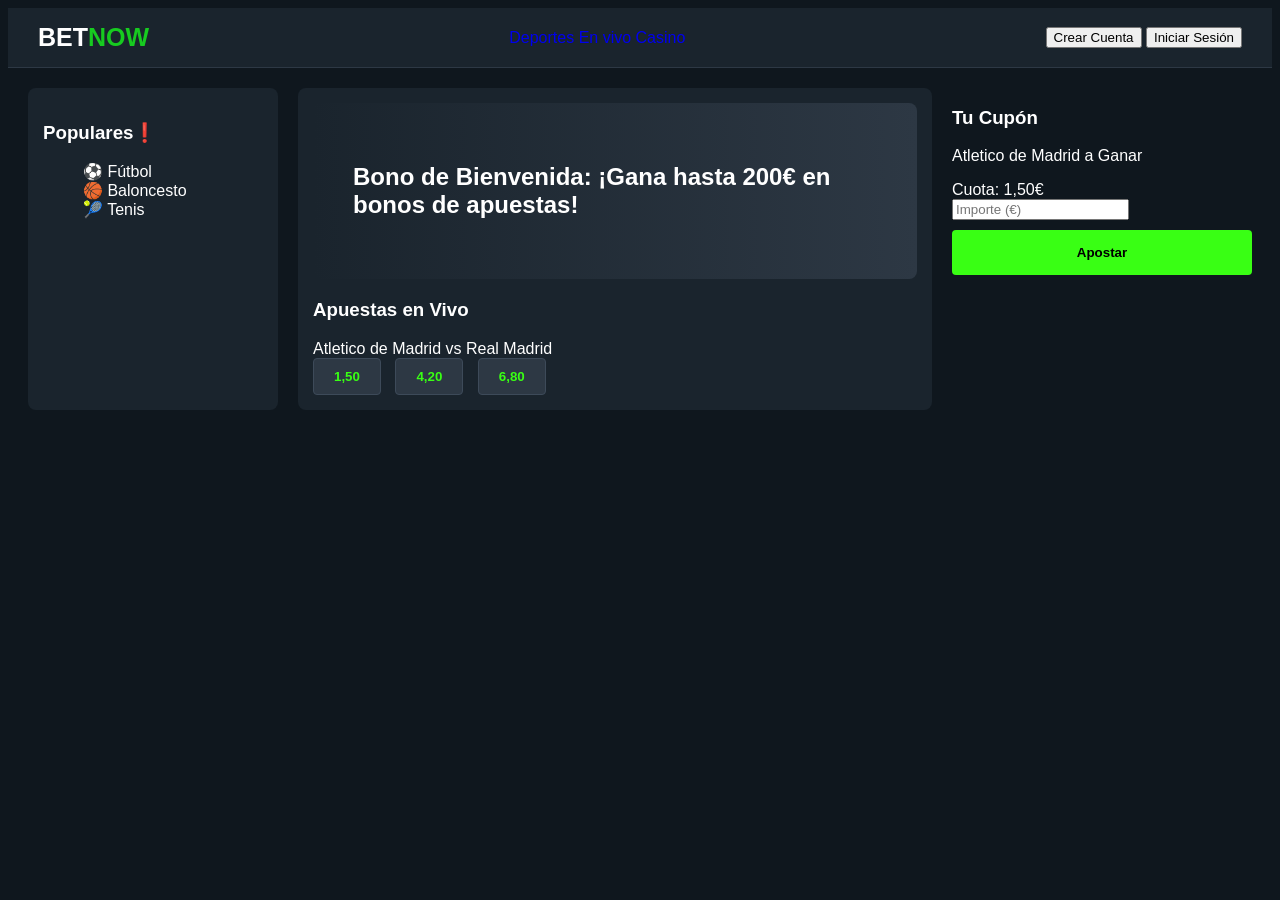
<file: index.html>
<!DOCTYPE html>
<html lang="es-es">
    <head>
        <title>BetNow</title>
        <meta charset="UTF-8">
        <link rel="stylesheet" href="style.css">
    </head>
    <body>
        <header class="barranav">
            <div class="logo">BET<span>NOW</span></div>
            <nav>
                <!--Aqui tengo que cambiar el href para que lleve a otra página en vez de a la misma-->
                <a href="#">Deportes</a>
                <a href="#">En vivo</a>
                <a href="#">Casino</a>
            </nav>
            <div class="botones_usu">
                <form>
                <button class="logearse" type="submit" formaction="log.html">Crear Cuenta</button>
                <button class="iniciar">Iniciar Sesión</button>
                </form>
            </div>
        </header>
        
        <main class="principal">
            <div class="barralat">
                <h3>Populares❗</h3>
                <ul>
                    <li>⚽ Fútbol</li>
                    <li>🏀 Baloncesto</li>
                    <li>🎾 Tenis</li>
                </ul>
            </div>
            <div class="content">
                <div class="banner">
                    <h2>Bono de Bienvenida: ¡Gana hasta 200€ en bonos de apuestas!</h2>
                </div>
                <div class="apen-vivo">
                    <h3>Apuestas en Vivo</h3>
                    <div class="apu-card">
                        <div class="equipos">Atletico de Madrid vs Real Madrid</div>
                        <div class="cuotas">
                            <button>1,50</button>
                            <button>4,20</button>
                            <button>6,80</button>
                        </div>
                    </div>
                </div>
            </div>
            <div class="Cupones">
                <h3>Tu Cupón</h3>
                <div class="cupón">
                    <p>Atletico de Madrid a Ganar</p>
                    <span>Cuota: 1,50€</span>
                </div>
                <div class="input-apuesta">
                    <input type="number" placeholder="Importe (€)">
                    <button class="apostar">Apostar</button>
                </div>
            </div>
        </main>
    </body>
</html>
</file>
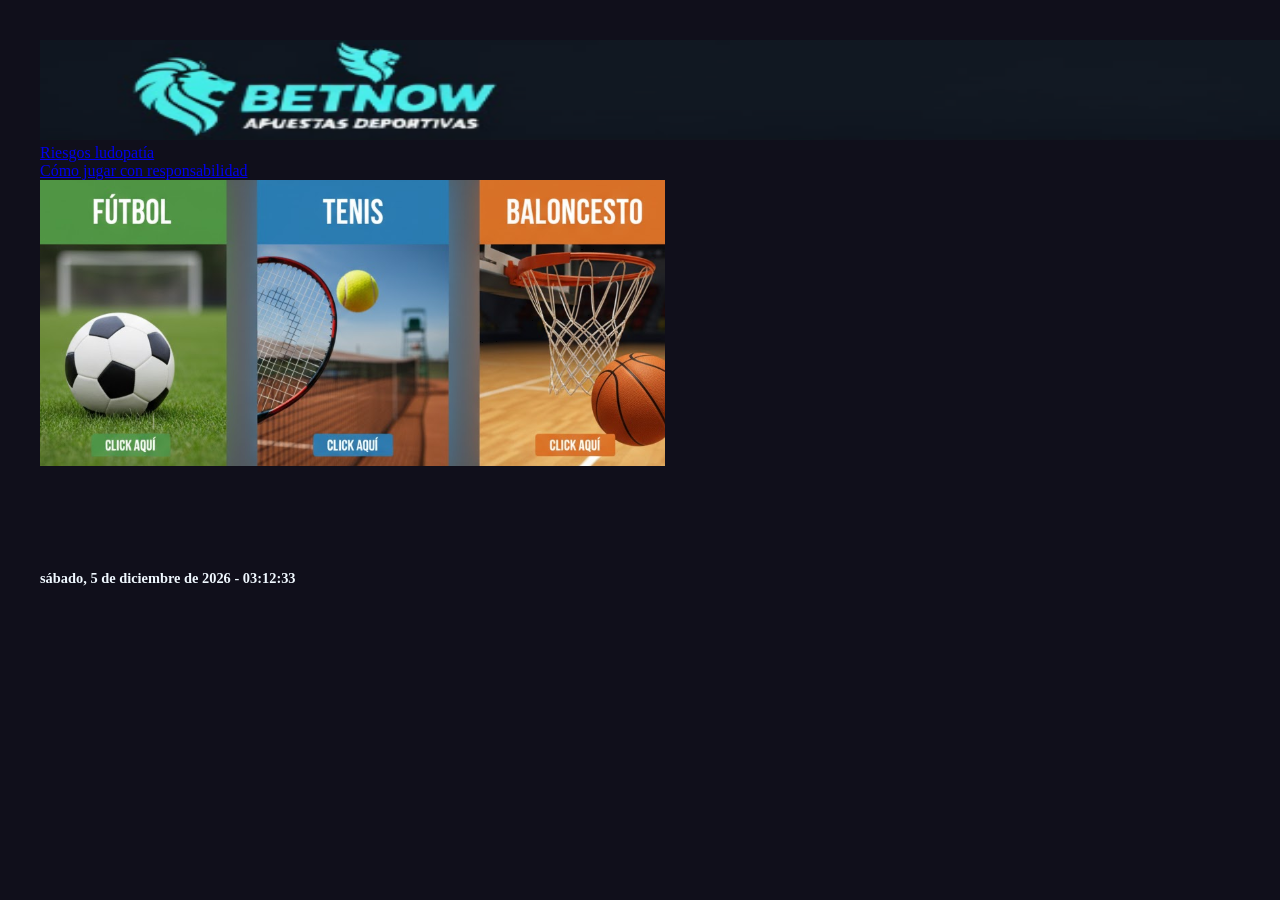
<file: página web ejercicios/index.html>
<!DOCTYPE html>
<html language="es.es" dir="ltr">
<head>
    <title>BetNow</title>
    <!-- Aquí empiezan los meta -->
     <meta charset="UTF-8">
     <meta name="date" content="18/09/2025">
     <meta name="generator" content="VisualStudio">
     <meta name="author" content="David Aguilar">
     <meta name="description" content="BetNow, página de casa de apuestas no oficial para el proyecto de lenguaje de marcas">
     <meta name="keywords" content="BetNow, David Aguilar, ASIR">
     <meta name="locality" content="Madrid, España">
     <meta name="rating" content="general">
     <meta name="robot" content="nofollow">
        <meta http-equiv="refresh" content="10">
    <!--Aquí empiezan los link-->
<link rel="icon" href="images/favicon.ico" type="image/x-icon">
    
<!--Aquí el apartado style para el reloj-->
    <style>
        #reloj {
            font-size: 0.9em;
            font-weight:900;
            margin-top: 100px;
            color: aliceblue;
        }
    </style>
    <style type="text/css">
        body {
            margin-left: 40px;
            margin-top: 40px;
            margin-right: 40px;
        }
    </style>
</head>
<body style="background-color: rgb(16, 15, 27);">
    
    <!--header/cabecera-->

    <div id="header" style="background-color: rgba(16, 15, 27)" align="margin-left">

        <img src="images/banner.png" alt="banner" width="1500" height="100"><br>
        <a href="https://cinfasalud.cinfa.com/p/ludopatia/">Riesgos ludopatía</a> <br>
        <a href="https://www.selae.es/es/web-corporativa/responsabilidad-social/gestion-responsable-del-juego/los-10-consejos">Cómo jugar con responsabilidad</a> <br>
    </div>

<div id="body" style="background-color: rgb(16, 15, 27)" align="margin-left">

<!--Aquí va a estar el mapa donde el usuario va a acceder a los diferentes deportes-->

<img src="images/mapa.png" usemap="#mapa1" alt="secciones">
<map name="#mapa1">
    <area href="fútbol.html" shape="rect" coords="(51, 257) (120, 278)" alt="fútbol">
    <area href="tenis.html" shape="rect" coords="(274, 256) (354, 279)" alt="tenis">
    <area href="baloncesto.html" shape="rect" coords="(496, 256) (578, 278)">
</map>


<!--Contenedor donde aparecen la fecha y la hora-->
<div id="reloj"></div>


<!--Script de JavaScript-->
<script>
    function actualizarReloj() {
      const ahora = new Date();

      const opcionesFecha = { weekday: 'long', year: 'numeric', month: 'long', day: 'numeric' };
      const opcionesHora = { hour: '2-digit', minute: '2-digit', second: '2-digit' };

      const fecha = ahora.toLocaleDateString('es-ES', opcionesFecha);
      const hora = ahora.toLocaleTimeString('es-ES', opcionesHora);

      document.getElementById('reloj').innerHTML = `${fecha} - ${hora}`;
    }

    setInterval(actualizarReloj, 1000);
    actualizarReloj();
</script>
</body>
</html>
</file>
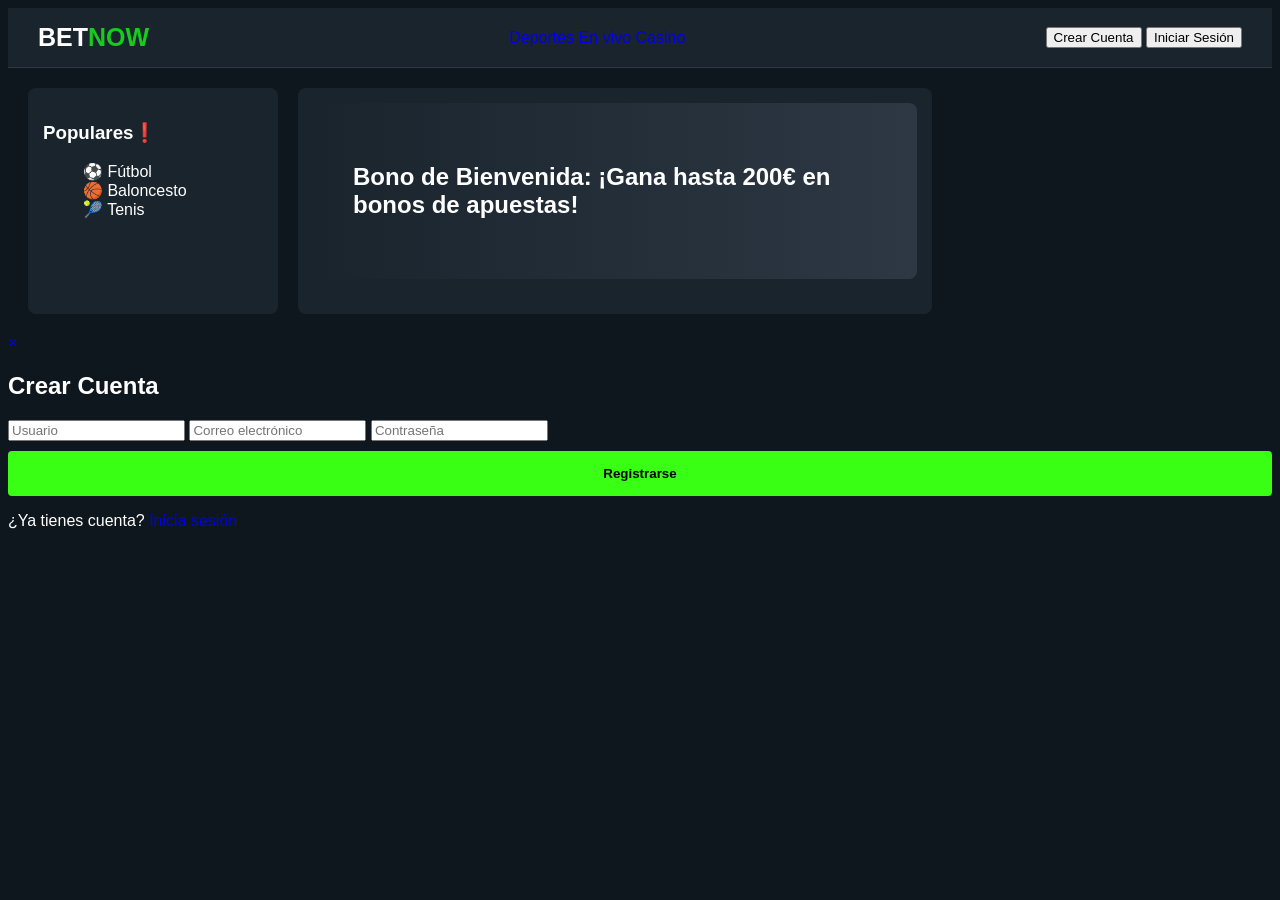
<file: log.html>
<!DOCTYPE html>
<html lang="es-es">
<head>
    <title>BetNow - Registro</title>
    <meta charset="UTF-8">
    <link rel="stylesheet" href="style.css">
</head>
<body class="body-log">

    <div class="desenfoque-contenedor">
        <header class="barranav">
            <div class="logo">BET<span>NOW</span></div>
            <nav>
                <a href="#">Deportes</a>
                <a href="#">En vivo</a>
                <a href="#">Casino</a>
            </nav>
            <div class="botones_usu">
                <button class="logearse">Crear Cuenta</button>
                <button class="iniciar">Iniciar Sesión</button>
            </div>
        </header>
        
        <main class="principal">
            <div class="barralat">
                <h3>Populares❗</h3>
                <ul>
                    <li>⚽ Fútbol</li>
                    <li>🏀 Baloncesto</li>
                    <li>🎾 Tenis</li>
                </ul>
            </div>
            <div class="content">
                <div class="banner">
                    <h2>Bono de Bienvenida: ¡Gana hasta 200€ en bonos de apuestas!</h2>
                </div>
            </div>
            </main>
    </div>

    <div class="capa-login">
        <div class="tarjeta-registro">
            <div class="cerrar"><a href="index.html">×</a></div>
            <h2>Crear Cuenta</h2>
            <form>
                <input type="text" placeholder="Usuario" required>
                <input type="email" placeholder="Correo electrónico" required>
                <input type="password" placeholder="Contraseña" required>
                <button type="submit" class="apostar">Registrarse</button>
            </form>
            <p>¿Ya tienes cuenta? <a href="#">Inicia sesión</a></p>
        </div>
    </div>

</body>
</html>
</file>
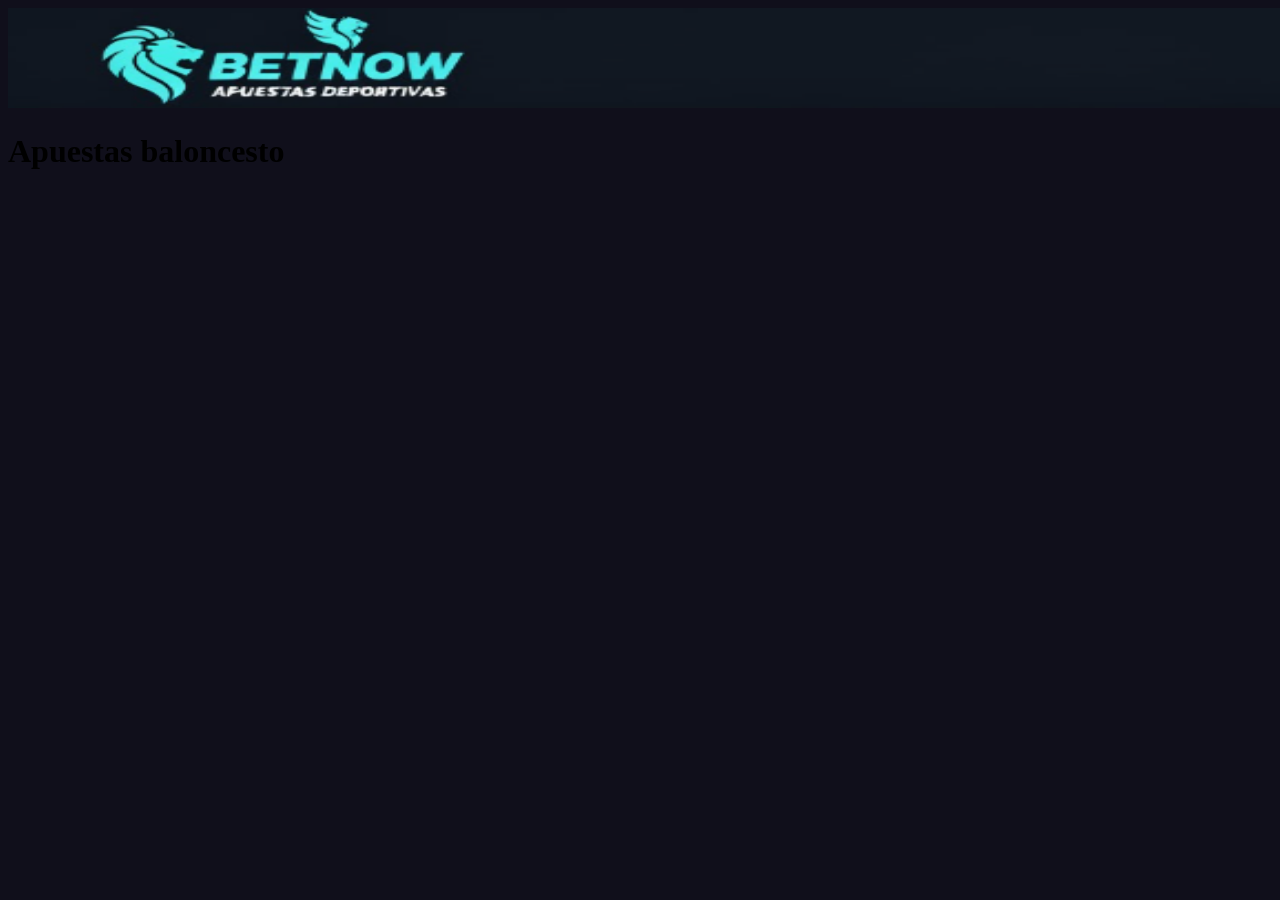
<file: página web ejercicios/baloncesto.html>
<!DOCTYPE html>
<html language="es.es" dir="ltr">
<head>
    <title>BetNow</title>
    <!-- Aquí empiezan los meta -->
     <meta charset="UTF-8">
     <meta name="date" content="18/09/2025">
     <meta name="generator" content="VisualStudio">
     <meta name="author" content="David Aguilar">
     <meta name="description" content="BetNow, página de casa de apuestas no oficial para el proyecto de lenguaje de marcas">
     <meta name="keywords" content="BetNow, David Aguilar, ASIR">
     <meta name="locality" content="Madrid, España">
     <meta name="rating" content="general">
     <meta name="robot" content="nofollow">
        <meta http-equiv="refresh" content="10">
    <!--Aquí empiezan los link-->
<link rel="icon" href="images/favicon.ico" type="image/x-icon">
</head>

<body style="background-color: rgb(16, 15, 27);">
    
    <!--header/cabecera-->

    <div id="header" style="background-color: rgba(16, 15, 27)" align="margin-left">

        <img src="images/banner.png" alt="banner" width="1500" height="100"><br>
        <h1>Apuestas baloncesto</h1>
    </div>

<div id="body" style="background-color: rgb(16, 15, 27)" align="margin-left">
</div>
</body>
</html>
</file>
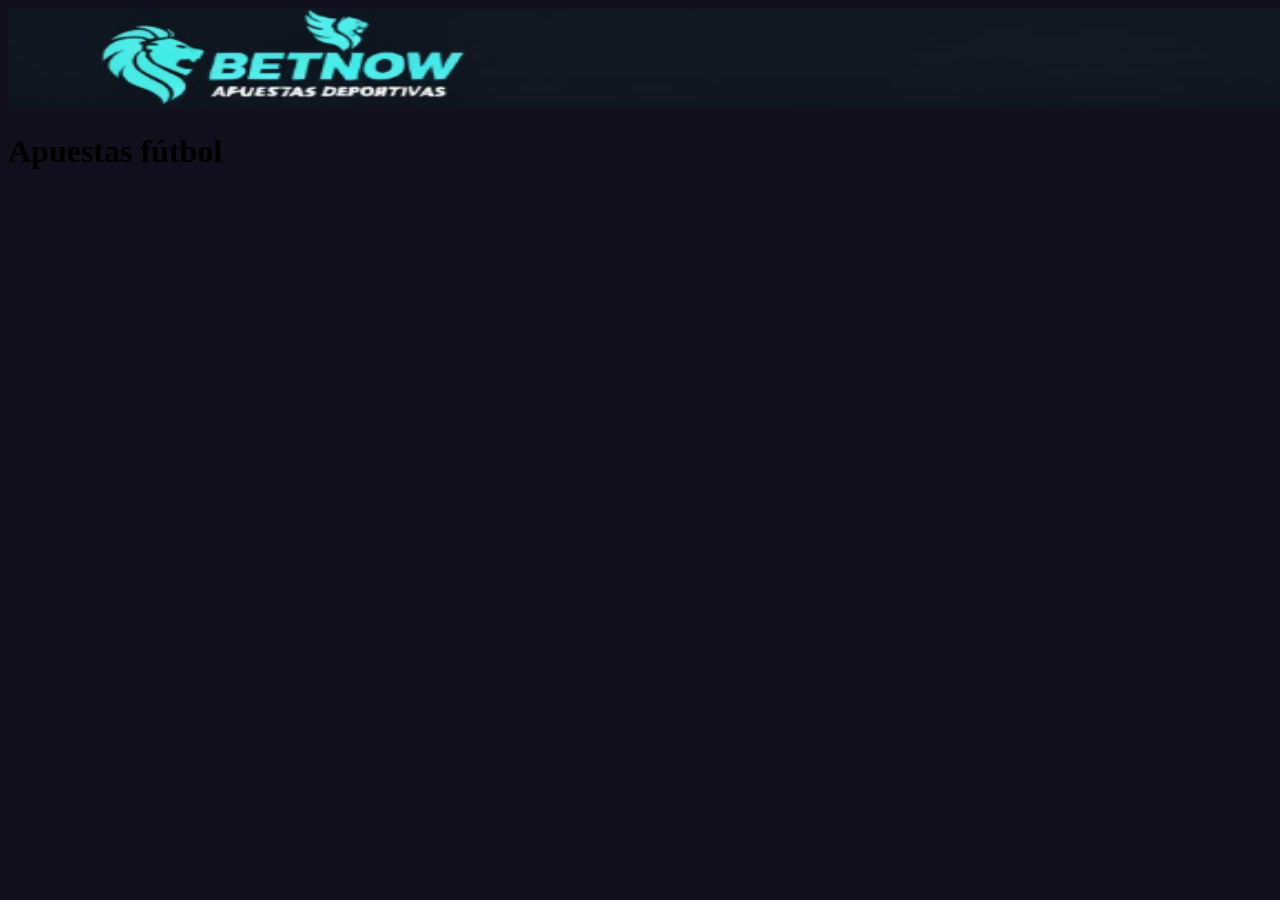
<file: página web ejercicios/fútbol.html>
<!DOCTYPE html>
<html language="es.es" dir="ltr">
<head>
    <title>BetNow</title>
    <!-- Aquí empiezan los meta -->
     <meta charset="UTF-8">
     <meta name="date" content="18/09/2025">
     <meta name="generator" content="VisualStudio">
     <meta name="author" content="David Aguilar">
     <meta name="description" content="BetNow, página de casa de apuestas no oficial para el proyecto de lenguaje de marcas">
     <meta name="keywords" content="BetNow, David Aguilar, ASIR">
     <meta name="locality" content="Madrid, España">
     <meta name="rating" content="general">
     <meta name="robot" content="nofollow">
        <meta http-equiv="refresh" content="10">
    <!--Aquí empiezan los link-->
<link rel="icon" href="images/favicon.ico" type="image/x-icon">
</head>

<body style="background-color: rgb(16, 15, 27);">
    
    <!--header/cabecera-->

    <div id="header" style="background-color: rgba(16, 15, 27)" align="margin-left">

        <img src="images/banner.png" alt="banner" width="1500" height="100"><br>
        <h1>Apuestas fútbol</h1>
    </div>

<div id="body" style="background-color: rgb(16, 15, 27)" align="margin-left">
</div>
</body>
</html>
</file>
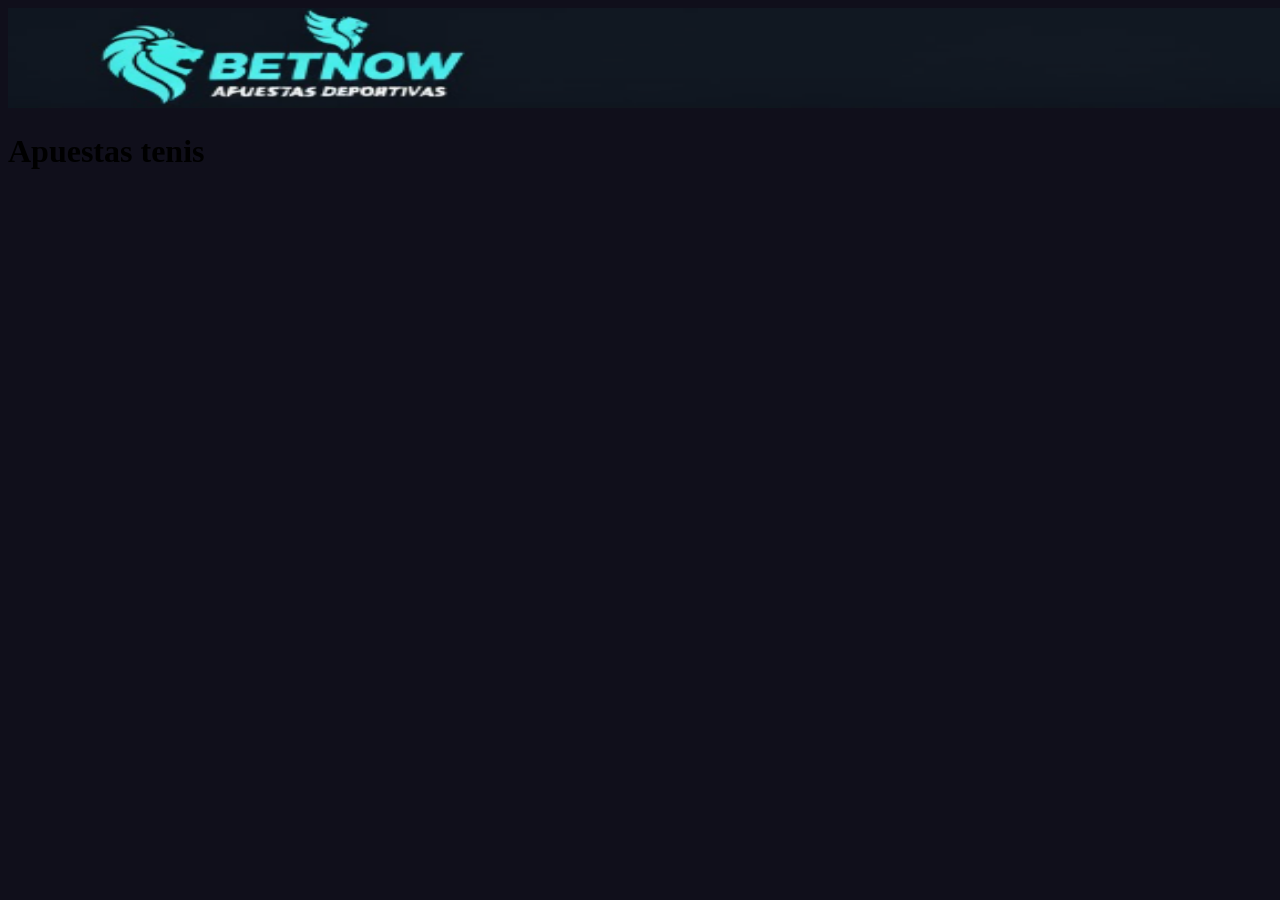
<file: página web ejercicios/tenis.html>
<!DOCTYPE html>
<html language="es.es" dir="ltr">
<head>
    <title>BetNow</title>
    <!-- Aquí empiezan los meta -->
     <meta charset="UTF-8">
     <meta name="date" content="18/09/2025">
     <meta name="generator" content="VisualStudio">
     <meta name="author" content="David Aguilar">
     <meta name="description" content="BetNow, página de casa de apuestas no oficial para el proyecto de lenguaje de marcas">
     <meta name="keywords" content="BetNow, David Aguilar, ASIR">
     <meta name="locality" content="Madrid, España">
     <meta name="rating" content="general">
     <meta name="robot" content="nofollow">
        <meta http-equiv="refresh" content="10">
    <!--Aquí empiezan los link-->
<link rel="icon" href="images/favicon.ico" type="image/x-icon">
</head>

<body style="background-color: rgb(16, 15, 27);">
    
    <!--header/cabecera-->

    <div id="header" style="background-color: rgba(16, 15, 27)" align="margin-left">

        <img src="images/banner.png" alt="banner" width="1500" height="100"><br>
        <h1>Apuestas tenis</h1>
    </div>

<div id="body" style="background-color: rgb(16, 15, 27)" align="margin-left">
</div>
</body>
</html>
</file>
<file: style.css>
body {
    background-color:#0f171e ;
    color: #ffffff;
    font-family: 'SegoeUI', sans-serif;
}
.barranav {
    display: flex;
    justify-content: space-between;
    align-items: center;
    padding: 15px 30px;
    background-color: #1a242d;
    border-bottom: 1px solid #2d3844;
}

.logo {
    font-weight: bold;
    font-size: 25px;
    color: #ffff;
}
.logo span  {
    color: rgb(23, 203, 32);
}
.principal {
    display: grid;
    grid-template-columns: 250px 1fr 300px; /*3 cols*/
    gap: 20px;
    padding: 20px;
}
ul {
    list-style: none;
}
.barralat, .content, .cupones {
    background-color: #1a242d;
    padding: 15px;
    border-radius: 8px;
}
.banner {
    background: linear-gradient(90deg, #1a242d, #2d3844);
    padding: 40px;
    border-radius: 8px;
    margin-bottom: 20px;
    border-left: 5px solid color rgb(23, 203, 32);
}
.cuotas button {
    background: #2d3844 ;
    color: #39ff14;
    border: 1px solid #3d4a59;
    padding: 10px 20px;
    margin-right: 10px;
    cursor: pointer;
    border-radius: 4px;
    font-weight: bold;
}
.cuotas button:hover {
    background: #39ff14;
    color: black;
}
.apostar {
    width: 100%;
    background-color: #39ff14;
    color: black;
    border: none;
    padding: 15px;
    font-weight: bold;
    margin-top:10px;
    border-radius: 4px;
    cursor: pointer;
}
a {
    text-decoration: none; 
    display: inline-block; 
}
</file>
